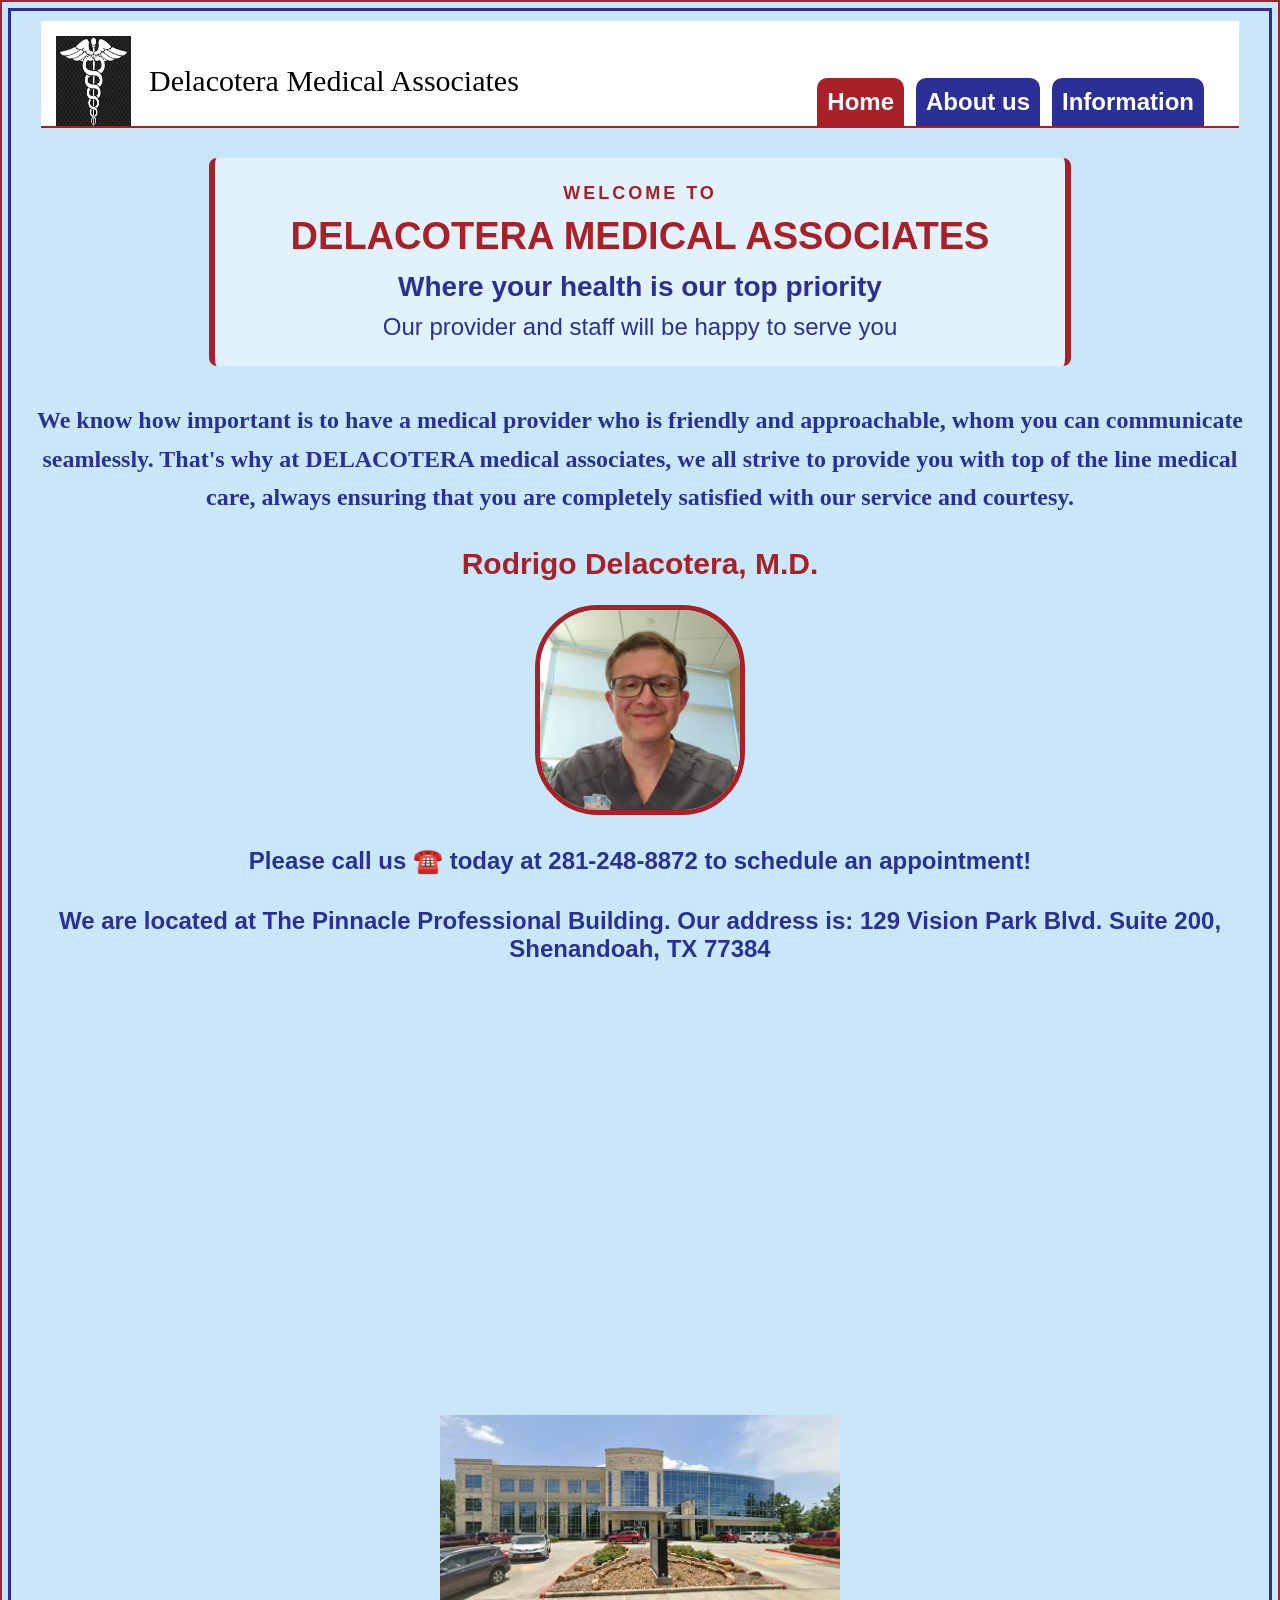
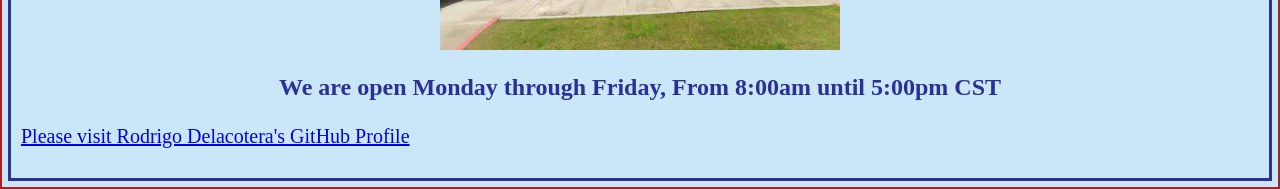
<file: index.html>
<!doctype html>
<html lang="en-US">
  <head>
    <title>Delacotera Medical Associates - Homepage</title>
    <link rel="stylesheet" href="style.css">
    <meta name="viewport" content="width=device-width, initial-scale=1.0">
  </head>

  <body>
    <header class="site-header">
        <div class="brand">
          <img src="medicalsymbol.png" class="medicalsymbol" alt="Medical Symbol" width="100" height="130">  
        
            <div class="brand-name">
            Delacotera Medical Associates
            </div>
        </div>
    
        <nav class="main-nav">
            <a href="index.html" class="active">Home</a>
            <a href="about.html">About us</a>
            <a href="information.html">Information</a>
        </nav>
    </header>

    <section class="welcome-section">
        <p class="welcome-small">WELCOME TO</p>
        
        <h1>DELACOTERA MEDICAL ASSOCIATES</h1>

        <p class="tagline">Where your health is our top priority</p>

        <p class="welcome-message">Our provider and staff will be happy to serve you</p>
    </section>    

    <h3 class="introduction">
        We know how important is to have a medical provider who is friendly and approachable, whom you can communicate seamlessly.
        That's why at DELACOTERA medical associates, we all strive to provide you with top of the line medical care, always ensuring
        that you are completely satisfied with our service and courtesy.
    </h3>

    <h2> Rodrigo Delacotera, M.D.</h2>

    <img src="profile.jpg" class="picture" alt="picture of Rodrigo" width="200" height="200">

    <h4> Please call us ☎️ today at 281-248-8872 to schedule an appointment!</h4>

    <h4> We are located at The Pinnacle Professional Building. Our address is: 129 Vision Park Blvd. Suite 200, Shenandoah, TX 77384</h4>

    <div class="map-container">
    <iframe src="https://www.google.com/maps/embed?pb=!1m18!1m12!1m3!1d3448.6692056141956!2d-95.46503892372367!3d30.189442011685067!2m3!1f0!2f0!3f0!3m2!1i1024!2i768!4f13.1!3m3!1m2!1s0x86473726a96e5957%3A0xc643f9f6bda6c9d8!2spinnacle%20professional%20building%2C%20129%20Vision%20Park%20Blvd%2C%20Shenandoah%2C%20TX%2077384!5e0!3m2!1sen!2sus!4v1783796966883!5m2!1sen!2sus"style="border:0;" allowfullscreen="" loading="lazy" referrerpolicy="strict-origin-when-cross-origin"></iframe>
    </div>

    <img src="building.jpg" class="building" alt="Pinnacle Professional Building">

    <div class="clear"></div>
    

    <h3> We are open Monday through Friday, From 8:00am until 5:00pm CST</h3>

    <p class="github-section">
    <a href="https://github.com/RDELACOTERA"> Please visit Rodrigo Delacotera's GitHub Profile
    </a>
    </p>
  </body>
</file>
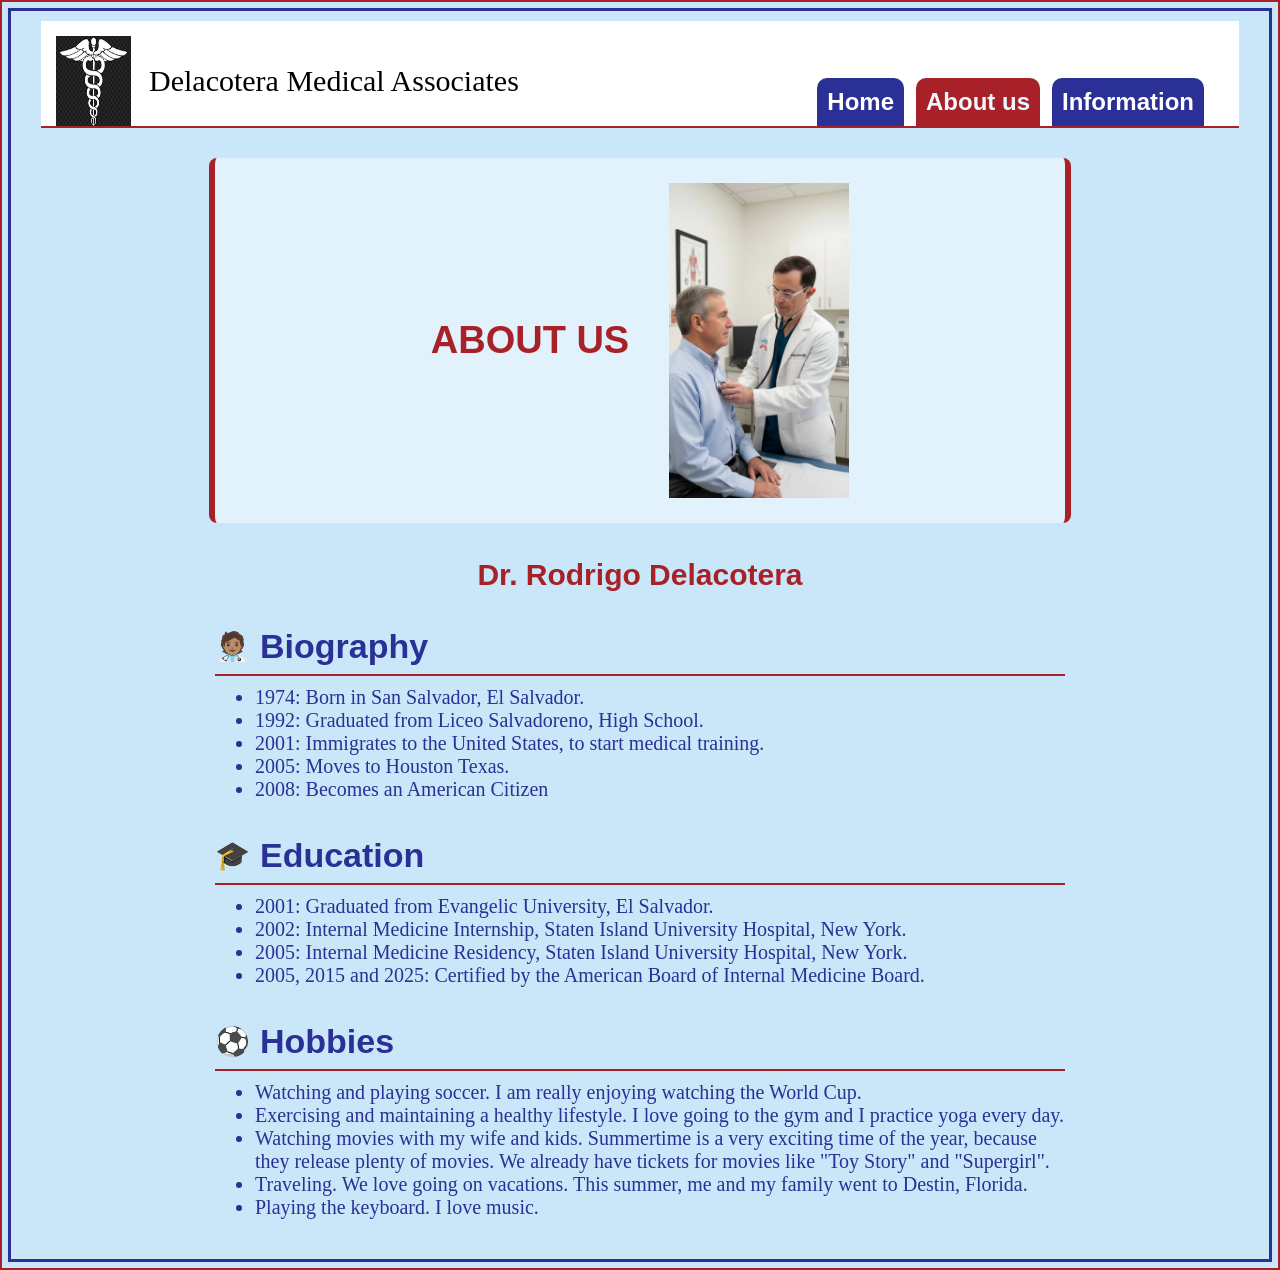
<file: about.html>
<!doctype html>
<html lang="en-US">
  <head>
    <title>Delacotera Medical Associates - About</title>
    <link rel="stylesheet" href="style.css">
    <meta name="viewport" content="width=device-width, initial-scale=1.0">
  </head>

  <body>
    <header class="site-header">
        <div class="brand">
          <img src="medicalsymbol.png" class="medicalsymbol" alt="Medical Symbol" width="100" height="130">  
        
            <div class="brand-name">
            Delacotera Medical Associates
            </div>
        </div>
    
        <nav class="main-nav">
            <a href="index.html">Home</a>
            <a href="about.html" class="active">About us</a>
            <a href="information.html">Information</a>
        </nav>
    </header>

    <section class="welcome-section">
        <div class="about-header">
        <h1>ABOUT US</h1>
        <img src="doctor.png" class="doctorpic" alt="Doctor Picture"> 
        </div>
    </section>  

    <h2>Dr. Rodrigo Delacotera</h2>

    <div class="about-content">

    <h3 class="section-title"><span class="section-icon">🧑🏽‍⚕️</span>Biography</h3>

    <ul>
      <li>1974: Born in San Salvador, El Salvador.</li>
      <li>1992: Graduated from Liceo Salvadoreno, High School.</li>
      <li>2001: Immigrates to the United States, to start medical training.</li>
      <li>2005: Moves to Houston Texas.</li>
      <li>2008: Becomes an American Citizen</li>
    </ul>

    <h3 class="section-title"><span class="section-icon">🎓</span>Education</h3>
      
    <ul>
      <li>2001: Graduated from Evangelic University, El Salvador.</li>
      <li>2002: Internal Medicine Internship, Staten Island University Hospital, New York.</li>
      <li>2005: Internal Medicine Residency, Staten Island University Hospital, New York.</li>
      <li>2005, 2015 and 2025: Certified by the American Board of Internal Medicine Board.</li>
    </ul>

    <h3 class="section-title"><span class="section-icon">⚽</span>Hobbies</h3>
    
    <ul>
      <li>Watching and playing soccer. I am really enjoying watching the World Cup.</li>
      <li>Exercising and maintaining a healthy lifestyle. I love going to the gym and I practice yoga every day.</li>
      <li>Watching movies with my wife and kids. Summertime is a very exciting time of the year, because they release plenty of movies. We already have tickets for movies like "Toy Story" and "Supergirl".</li>
      <li>Traveling. We love going on vacations. This summer, me and my family went to Destin, Florida.</li>
      <li>Playing the keyboard. I love music.</li>
    </ul>
    </div>
  </body>
</file>
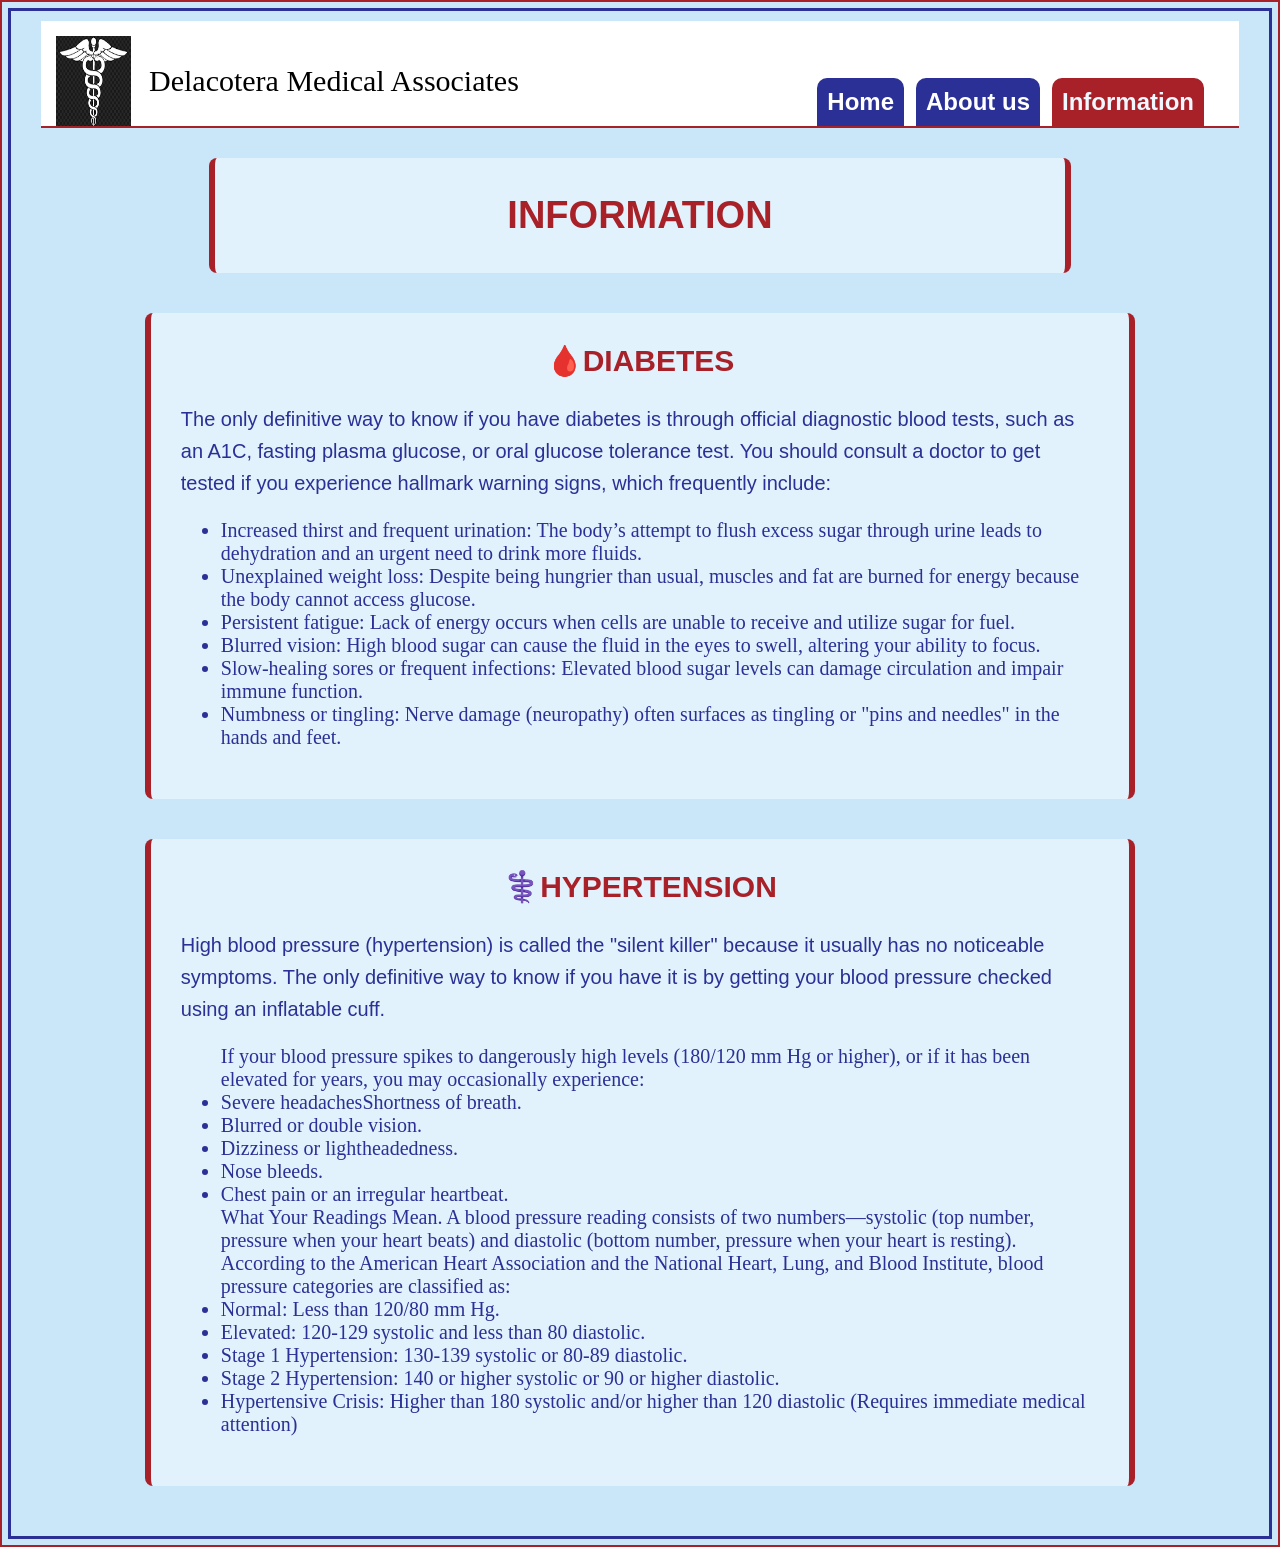
<file: information.html>
<!doctype html>
<html lang="en-US">
  <head>
    <title>Delacotera Medical Associates - Homepage</title>
    <link rel="stylesheet" href="style.css">
    <meta name="viewport" content="width=device-width, initial-scale=1.0">
  </head>

<body>
    <header class="site-header">
        <div class="brand">
          <img src="medicalsymbol.png" class="medicalsymbol" alt="Medical Symbol" width="100" height="130">  
        
            <div class="brand-name">
            Delacotera Medical Associates
            </div>
        </div>
    
        <nav class="main-nav">
            <a href="index.html">Home</a>
            <a href="about.html">About us</a>
            <a href="information.html"class="active">Information</a>
        </nav>
    </header>

    <section class="welcome-section">
        <div class="about-header">
        <h1>INFORMATION</h1>
        </div>
    </section>  

    <div class="info-container">
        <section class="info-box">
            <h2>
                <span class="info-icon">🩸</span>
                DIABETES
            </h2>
            <p>
                The only definitive way to know if you have diabetes is through official diagnostic blood tests, such as an A1C, fasting plasma glucose, or oral glucose tolerance test. 
                You should consult a doctor to get tested if you experience hallmark warning signs, which frequently include:
                <ul>
                    <li>Increased thirst and frequent urination: 
                    The body’s attempt to flush excess sugar through urine leads to dehydration and an urgent need to drink more fluids.</li>
                    <li>Unexplained weight loss: Despite being hungrier than usual, muscles and fat are burned for energy because the body cannot access glucose.</li>
                    <li>Persistent fatigue: Lack of energy occurs when cells are unable to receive and utilize sugar for fuel.</li>
                    <li>Blurred vision: High blood sugar can cause the fluid in the eyes to swell, altering your ability to focus.</li>
                    <li>Slow-healing sores or frequent infections: Elevated blood sugar levels can damage circulation and impair immune function.</li>
                    <li>Numbness or tingling: Nerve damage (neuropathy) often surfaces as tingling or "pins and needles" in the hands and feet.</li>
                </ul>
            </p>
        </section>
        <section class="info-box">
            <h2>
                <span class="info-icon">⚕️</span>
                HYPERTENSION
            </h2>
            <p>
                High blood pressure (hypertension) is called the "silent killer" because it usually has no noticeable symptoms. 
                The only definitive way to know if you have it is by getting your blood pressure checked using an inflatable cuff.

                <ul>If your blood pressure spikes to dangerously high levels (180/120 mm Hg or higher), or if it has been elevated for years, you may occasionally experience:
                    <li>Severe headachesShortness of breath.</li>
                    <li>Blurred or double vision.</li>
                    <li>Dizziness or lightheadedness.</li>
                    <li>Nose bleeds.</li>
                    <li>Chest pain or an irregular heartbeat.</li>
                </ul>
                <ul>What Your Readings Mean. A blood pressure reading consists of two numbers—systolic (top number, pressure when your heart beats) 
                and diastolic (bottom number, pressure when your heart is resting). 
                According to the American Heart Association and the National Heart, Lung, and Blood Institute, blood pressure categories are classified as:
                    <li>Normal: Less than 120/80 mm Hg.</li>
                    <li>Elevated: 120-129 systolic and less than 80 diastolic.</li>
                    <li>Stage 1 Hypertension: 130-139 systolic or 80-89 diastolic.</li>
                    <li>Stage 2 Hypertension: 140 or higher systolic or 90 or higher diastolic.</li>
                    <li>Hypertensive Crisis: Higher than 180 systolic and/or higher than 120 diastolic (Requires immediate medical attention)</li>
                </ul>
            </p>
        </section>
        
    </div>
</body>
</file>
<file: style.css>
body {
    background-color: #c9e7f9;
    padding:10px;
    margin:8px;
    border:#2a3095 3px solid;
    outline:#a82128 2px solid;
    outline-offset: 6px;
    box-sizing: border-box;
    overflow-x: hidden;
}
.welcome-section {
   text-align: center; 
   margin: 30px auto 35px;
   padding:25px;
   max-width:800px;
   background-color:rgba(255,255,255,0.45);
   border-left: 6px solid #a82128;
   border-right: 6px solid #a82128;
   border-radius: 8px;
}
.welcome-small {
    margin:0;
    color:#a82128;
    font-family:Arial, sans-serif;
    font-size: 18px;
    font-weight: bold;
    letter-spacing: 3px;
    text-transform: uppercase;
    text-align: center;
}
h1 {
    color: #a82128;
    font-family: 'Arial', sans-serif;
    text-align: center;
    margin: 8px 0;
    font-size: 38px;
    line-height: 1.3;
}
.tagline {
    margin: 10px 0;
    color: #2a3095;
    font-family: Arial, Helvetica, sans-serif;
    font-size: 28px;
    font-weight:bold;
}
.welcome-message {
    margin:8px 0 0;
    color: #2a3095;
    font-family: Arial, Helvetica, sans-serif;
    font-size: 24px;
}
h2 {
    color: #a82128;
    font-family: 'Arial', sans-serif;
    text-align: center;
    font-size: 30px;
}
h3 {
    text-align: center;
    font-size: 24px;
    color: #2a3095;
}
.introduction {
    max-width: 1300px;
    margin:30px auto;
    line-height: 1.6;
    text-align: center;
}
h4 {
    color: #2a3095;
    font-family: 'Arial', sans-serif;
    text-align: center;
    font-size:24px;
}
ul {
    width: auto;
    margin: 0 auto;
    text-align: left;
    color: #2a3095;
    font-size: 20px;
}
.picture {
    border-radius: 30%;
    margin-bottom: 20px;
    margin-left: auto;
    margin-right: auto;
    border: 5px solid #a82128;
    display: block;
}
.building {
    display: block;
    margin: 20px auto;
    max-width: 400px;
    height: auto;
    width: 90%;
}
.github-section {
    font-size: 20px;
}
.clear {
    clear:both
}
nav {
    float: right;
    margin-top: 20px;
    margin-right: 20px;
    margin-bottom: -2px;
}
nav a {
    text-align: right;
    margin-top: 20px;
}
nav a{
    display:inline-block;
    background-color:#2a3095;
    color:white;
    text-decoration: none;
    font-family: Arial, Helvetica, sans-serif;
    font-size: 24px;
    font-weight: bold;
    margin-left: 8px;
    padding: 10px 10px;
    border-radius: 10px 10px 0 0;
}
nav a:hover {
    background-color: aliceblue;
    color:#2a3095;
    text-decoration: underline;
}
nav a.active {
    background-color: #a82128;
    color: aliceblue;
}
.site-header {
    display:flex;
    justify-content: space-between;
    align-items: center;
    background-color: white;
    padding: 15px 15px 0 15px;
    border-bottom: 2px solid #a82128;
    margin: 0 20px;
}
.brand {
    display: flex;
    align-items: center;
    gap: 18px;
}
.medicalsymbol {
    width: 75px;
    height: 90px;
}
.brand-name {
    margin: 0;
    font-size: 30px;
}
.section-title {
    color:#2a3095;
    font-size:34px;
    font-weight: bold;
    margin-top: 40px;
    margin: 35px 0 12px;
    margin-bottom: 10px;
    border-bottom: 2px solid #a82128;
    padding-bottom: 8px;
    display:flex;
    align-items: center;
    gap: 10px;
    font-family: Arial, Helvetica, sans-serif;
    text-align: left;
    width: 100%;
}
.section-icon {
    line-height:1;
    font-size: 28px;
}
.about-content {
    max-width: 850px;
    margin: 30px auto;
    width: 100%;
}
.about-header {
    display:flex;
    justify-content: center;
    align-items: center;
    gap: 40px;
}
.doctorpic {
    width: 180px;
    height: auto;
}
.info-container {
    display: flex;
    flex-direction: column;
    justify-content: center;
    align-items: stretch;
    gap: 40px;
    width: 80%;
    max-width: 1200px;
    margin: 40px auto;
}
.info-box {
    flex:1;
    background-color: rgba(255,255,255,0.45);
    border-left: 6px solid #a82128;
    border-right: 6px solid #a82128;
    border-radius: 8px;
    padding: 30px;
    min-height: 400px;
    box-sizing: border-box;
}
.info-box h2{
    color: #a82128;
    display: flex;
    justify-content: center;
    align-items: center;
    font-family: Arial, Helvetica, sans-serif;
    font-size: 30px;
    margin: 0 0 25px;
}
.info-icon {
    font-size: 30px;
}
.info-box p {
    color:#2a3095;
    font-family: Arial, Helvetica, sans-serif;
    font-size: 20px;
    line-height: 1.6;
    text-align:left;
}
.map-container {
    width:90%;
    max-width: 600px;
    margin: 20px auto;
}
.map-container iframe {
    width: 100%;
    height: 400px;
    border: 0;
    display: block;
}
@media (max-width: 600px) {
.map-container iframe {
        height: 300px;
    }
    .map-container {
        width: 94%;
    }
    .building {
        width: 94%;
}
}
</file>
